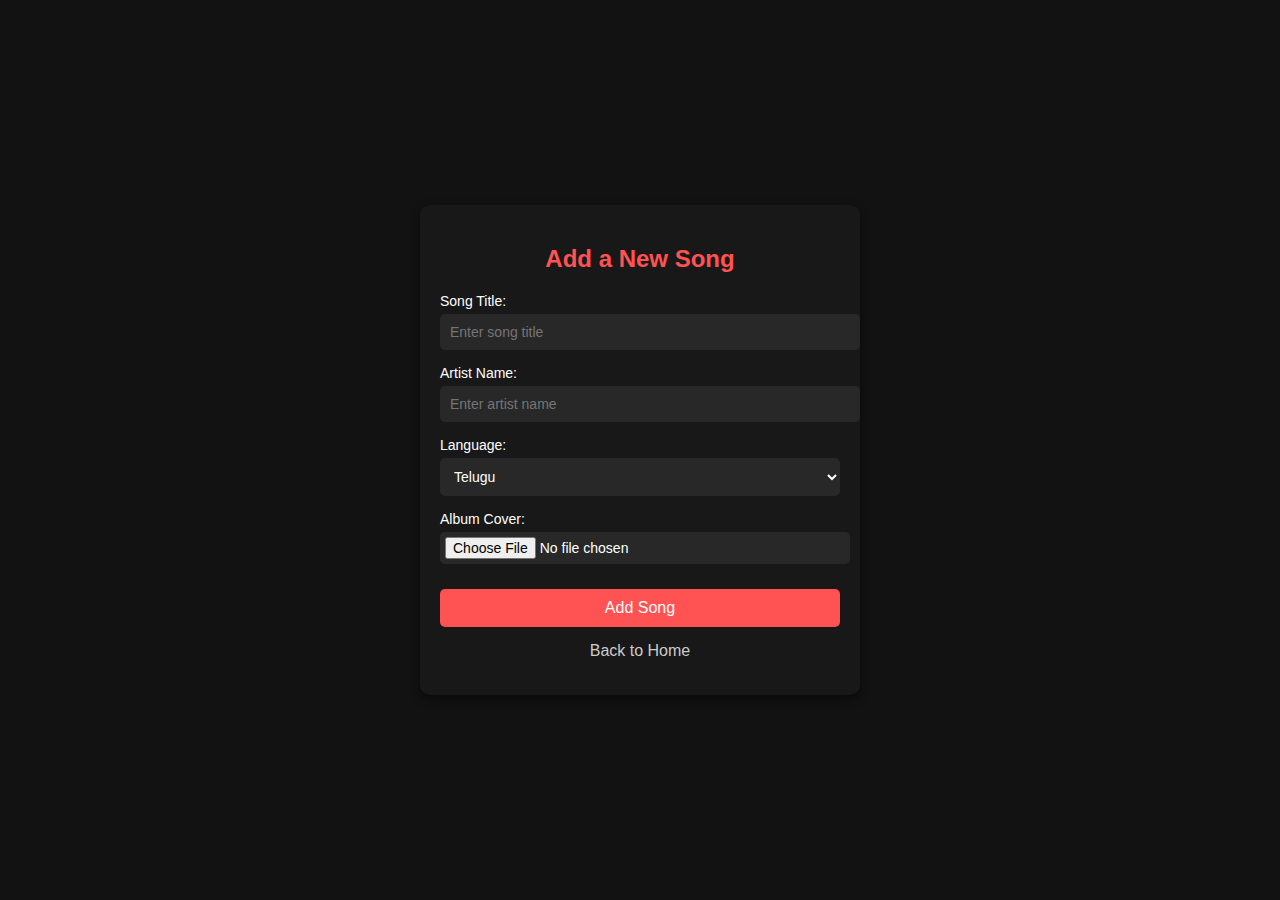
<file: add-songs.html>
<!DOCTYPE html>
<html lang="en">
<head>
    <meta charset="UTF-8">
    <meta name="viewport" content="width=device-width, initial-scale=1.0">
    <title>Add Songs - YouTube Music Clone</title>
    <style>
        /* General Styles */
        body {
            margin: 0;
            padding: 0;
            font-family: Arial, sans-serif;
            background-color: #121212;
            color: white;
            display: flex;
            justify-content: center;
            align-items: center;
            min-height: 100vh;
        }

        .form-container {
            background-color: #181818;
            padding: 20px;
            border-radius: 10px;
            width: 400px;
            box-shadow: 0 4px 10px rgba(0, 0, 0, 0.5);
        }

        .form-container h2 {
            text-align: center;
            color: #ff5252;
            margin-bottom: 20px;
        }

        .form-group {
            margin-bottom: 15px;
        }

        .form-group label {
            display: block;
            margin-bottom: 5px;
            font-size: 14px;
        }

        .form-group input, .form-group select {
            width: 100%;
            padding: 10px;
            border: none;
            border-radius: 5px;
            background-color: #282828;
            color: white;
            font-size: 14px;
        }

        .form-group input[type="file"] {
            padding: 5px;
        }

        .form-group input:focus, .form-group select:focus {
            outline: 2px solid #ff5252;
        }

        .form-group button {
            width: 100%;
            padding: 10px;
            border: none;
            border-radius: 5px;
            background-color: #ff5252;
            color: white;
            font-size: 16px;
            cursor: pointer;
            margin-top: 10px;
        }

        .form-group button:hover {
            background-color: #ff7575;
        }

        .form-group a {
            display: block;
            text-align: center;
            margin-top: 10px;
            color: #ccc;
            text-decoration: none;
        }

        .form-group a:hover {
            color: white;
        }
    </style>
</head>
<body>
    <div class="form-container">
        <h2>Add a New Song</h2>
        <form id="add-song-form">
            <div class="form-group">
                <label for="song-title">Song Title:</label>
                <input type="text" id="song-title" name="song-title" placeholder="Enter song title" required>
            </div>
            <div class="form-group">
                <label for="artist-name">Artist Name:</label>
                <input type="text" id="artist-name" name="artist-name" placeholder="Enter artist name" required>
            </div>
            <div class="form-group">
                <label for="song-language">Language:</label>
                <select id="song-language" name="song-language" required>
                    <option value="Telugu">Telugu</option>
                    <option value="Hindi">Hindi</option>
                    <option value="English">English</option>
                    <option value="Other">Other</option>
                </select>
            </div>
            <div class="form-group">
                <label for="album-cover">Album Cover:</label>
                <input type="file" id="album-cover" name="album-cover" accept="image/*">
            </div>
            <div class="form-group">
                <button type="submit">Add Song</button>
            </div>
            <div class="form-group">
                <a href="youtube-music-clone.html">Back to Home</a>
            </div>
        </form>
    </div>

    <script>
        document.getElementById('add-song-form').addEventListener('submit', function(event) {
            event.preventDefault();
            
            const title = document.getElementById('song-title').value;
            const artist = document.getElementById('artist-name').value;
            const language = document.getElementById('song-language').value;
            const cover = document.getElementById('album-cover').files[0];

            console.log("Song Added:");
            console.log("Title:", title);
            console.log("Artist:", artist);
            console.log("Language:", language);
            console.log("Cover File:", cover ? cover.name : "No file uploaded");

            alert("Song added successfully!");
            this.reset();
        });
    </script>
</body>
</html>
</file>
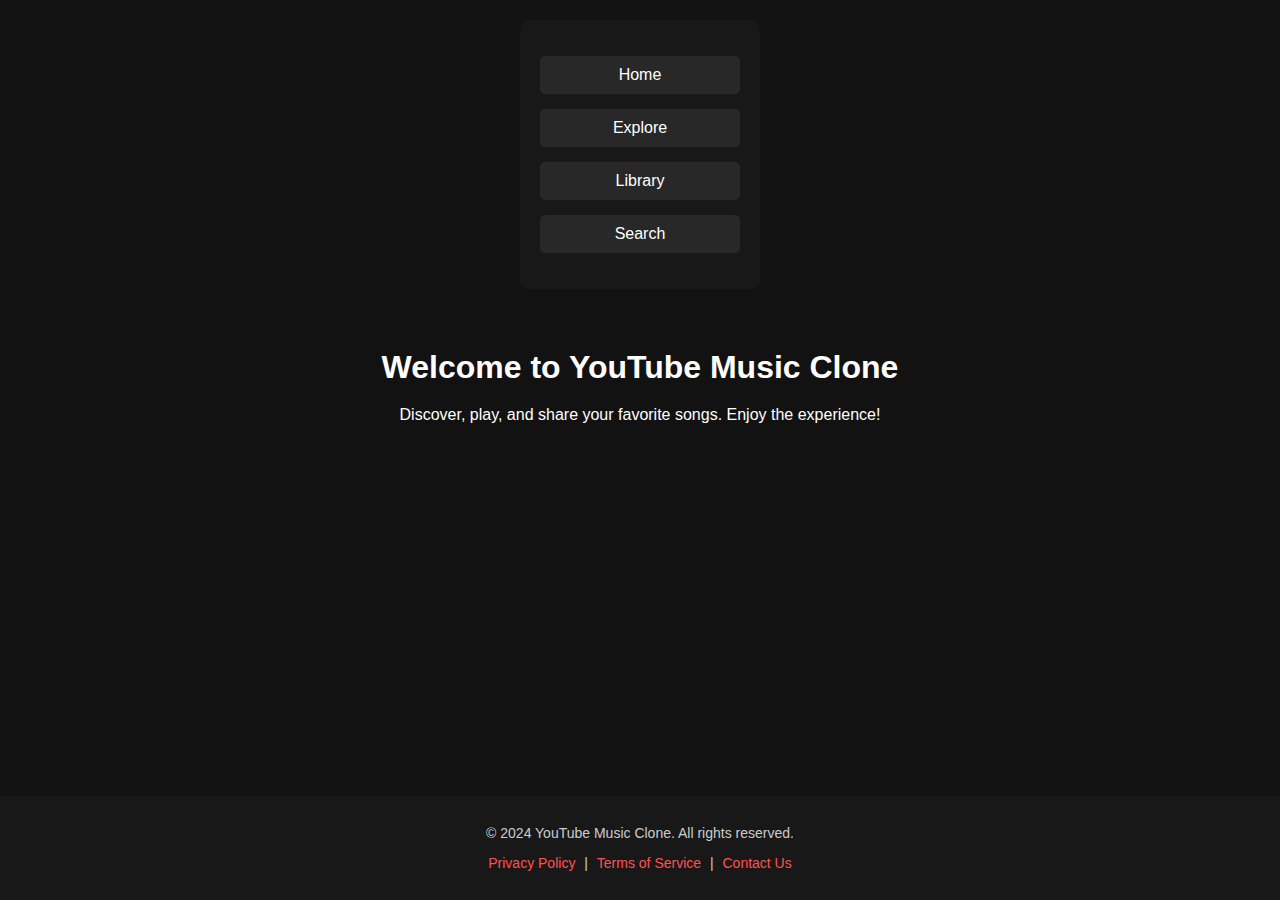
<file: youtube-music-clone.html>
<!DOCTYPE html>
<html lang="en">
<head>
    <meta charset="UTF-8">
    <meta name="viewport" content="width=device-width, initial-scale=1.0">
    <title>YouTube Music Clone</title>
    <style>
        /* General Styles */
        body {
            margin: 0;
            padding: 0;
            font-family: Arial, sans-serif;
            display: flex;
            flex-direction: column;
            min-height: 100vh;
            background-color: #121212;
            color: white;
        }

        /* Navigation Menu */
        .sidebar {
            background-color: #181818;
            padding: 20px;
            border-radius: 10px;
            width: 200px;
            margin: 20px auto;
        }

        .sidebar ul {
            list-style: none;
            padding: 0;
        }

        .sidebar ul li {
            margin: 15px 0;
        }

        .sidebar ul li a {
            display: block;
            text-align: center;
            padding: 10px 15px;
            font-size: 16px;
            color: white;
            text-decoration: none;
            background-color: #282828;
            border-radius: 5px;
            position: relative;
            overflow: hidden;
            transition: all 0.2s ease;
        }

        .sidebar ul li a::before {
            content: '';
            position: absolute;
            top: 0;
            left: 0;
            width: 100%;
            height: 100%;
            background: radial-gradient(circle, rgba(255, 82, 82, 0.3) 0%, transparent 60%);
            transform: scale(0);
            transition: transform 0.2s ease;
            opacity: 0.8;
        }

        .sidebar ul li a:hover::before {
            transform: scale(2);
        }

        .sidebar ul li a:active {
            background-color: #ff5252;
            transform: scale(0.95);
        }

        .sidebar ul li a:active::before {
            transform: scale(0.5);
        }

        .sidebar ul li a:hover {
            background-color: #ff7575;
            color: #000;
        }

        /* Main Content */
        .content {
            flex: 1;
            text-align: center;
            padding: 20px;
        }

        .content h1 {
            margin: 20px 0;
        }

        /* Footer */
        footer {
            background-color: #181818;
            padding: 15px 20px;
            text-align: center;
            color: #ccc;
            font-size: 14px;
        }

        footer a {
            color: #ff5252;
            text-decoration: none;
            margin: 0 5px;
        }

        footer a:hover {
            color: #ff7575;
        }
    </style>
</head>
<body>
    <!-- Sidebar Navigation -->
    <div class="sidebar">
        <ul>
            <li><a href="#">Home</a></li>
            <li><a href="#">Explore</a></li>
            <li><a href="#">Library</a></li>
            <li><a href="#">Search</a></li>
        </ul>
    </div>

    <!-- Main Content -->
    <div class="content">
        <h1>Welcome to YouTube Music Clone</h1>
        <p>Discover, play, and share your favorite songs. Enjoy the experience!</p>
    </div>

    <!-- Footer -->
    <footer>
        <p>&copy; 2024 YouTube Music Clone. All rights reserved.</p>
        <p>
            <a href="#">Privacy Policy</a> | 
            <a href="#">Terms of Service</a> | 
            <a href="#">Contact Us</a>
        </p>
    </footer>
</body>
</html>
</file>
